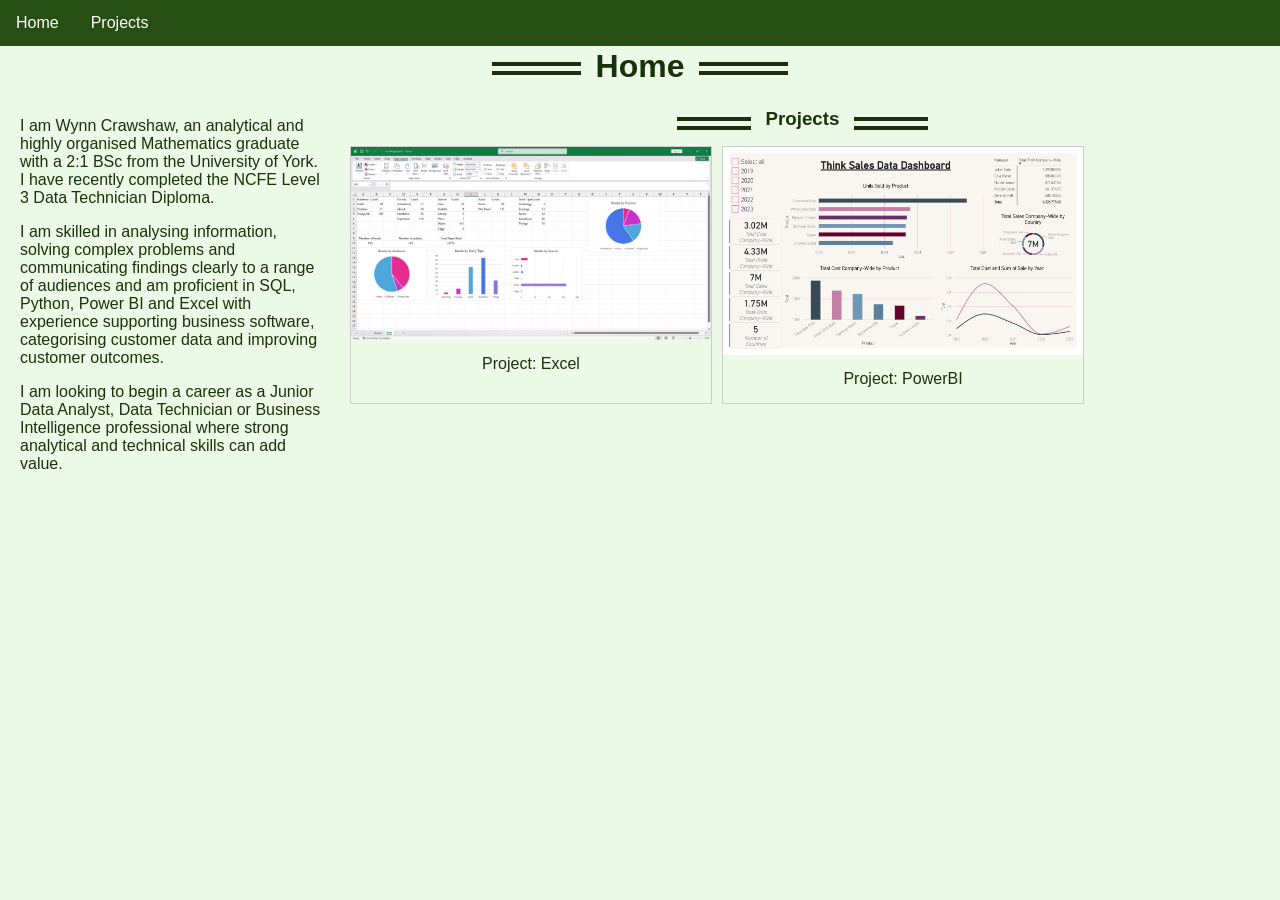
<file: index.html>
<html>
<head>
  <title>Home</title>
  <link rel="stylesheet" href="styles.css">
</head>

  <body>

    <nav>
      <ul>
        <li><a href="index.html">Home</a></li>
        <li class="dropdown">
        <a href="javascript:void(0)" class="dropbtn">Projects</a>
        <div class="dropdown-content">
          <a href="excel.html">Project: Excel</a>
          <a href="powerbi.html">Project: Power BI</a>
        </div>
        </li>
      </ul>
    </nav>
    
    <h1 class="fancy"><span>Home</span></h1>

    <section>

      <aside>
        <p>I am Wynn Crawshaw, an analytical and highly organised Mathematics graduate with a 2:1 BSc from the University of York. I have recently completed the NCFE Level 3 Data Technician Diploma. </p>
        <p>I am skilled in analysing information, solving complex problems and communicating findings clearly to a range of audiences and am proficient in SQL, Python, Power BI and Excel with experience supporting business software, categorising customer data and improving customer outcomes. </p> 
        <p>I am looking to begin a career as a Junior Data Analyst, Data Technician or Business Intelligence professional where strong analytical and technical skills can add value. </p>
      </aside>

      <article>

        <h1 class="fancy"><span>Projects</span></h2>

        <div class="gallery">

          <div class="gallery-item">
            <a href="excel.html">
              <img src="ExcelStats.png"width="600" height="400">
            </a>
            <div class="desc">Project: Excel</div>
          </div>

          <div class="gallery-item">
            <a href="powerbi.html">
              <img src="PowerBIDashbaordThinkSales.png"width="600" height="400">
            </a>
            <div class="desc">Project: PowerBI</div>
          </div>

        </div>

      </article>

    </section>

  </body>

</html>
</file>
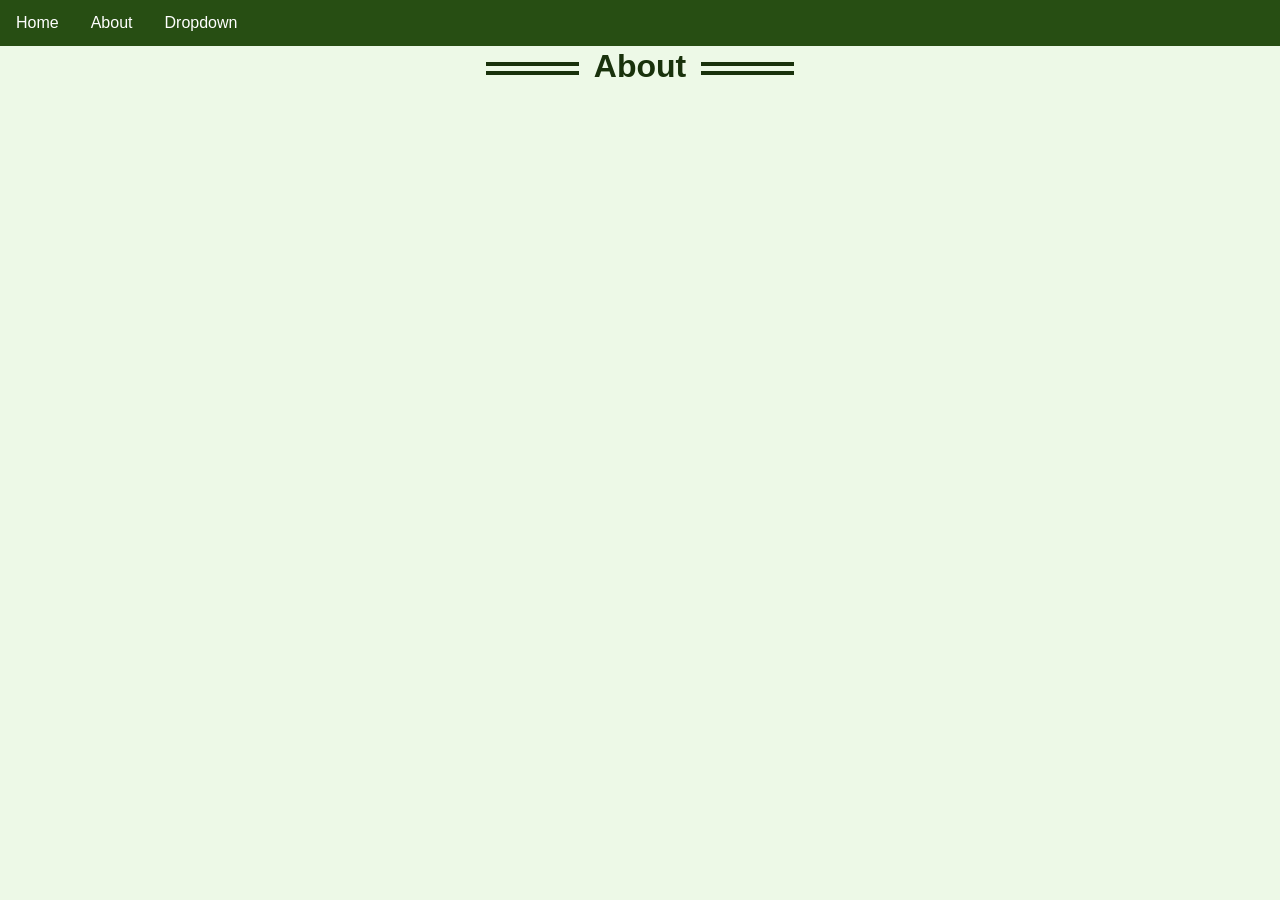
<file: about.html>
<html>
<head>
  <title>About</title>
  <link rel="stylesheet" href="styles.css">
</head>

  <body>

    <ul>
      <li><a href="index.html">Home</a></li>
      <li><a href="about.html">About</a></li>
      <li class="dropdown">
      <a href="javascript:void(0)" class="dropbtn">Dropdown</a>
      <div class="dropdown-content">
        <a href="excel.html">Project: Excel</a>
        <a href="powerbi.html">Project: Power BI</a>
      </div>
      </li>
    </ul>
    
    <h1 class="fancy"><span>About</span></h1>

  </body>

</html>
</file>
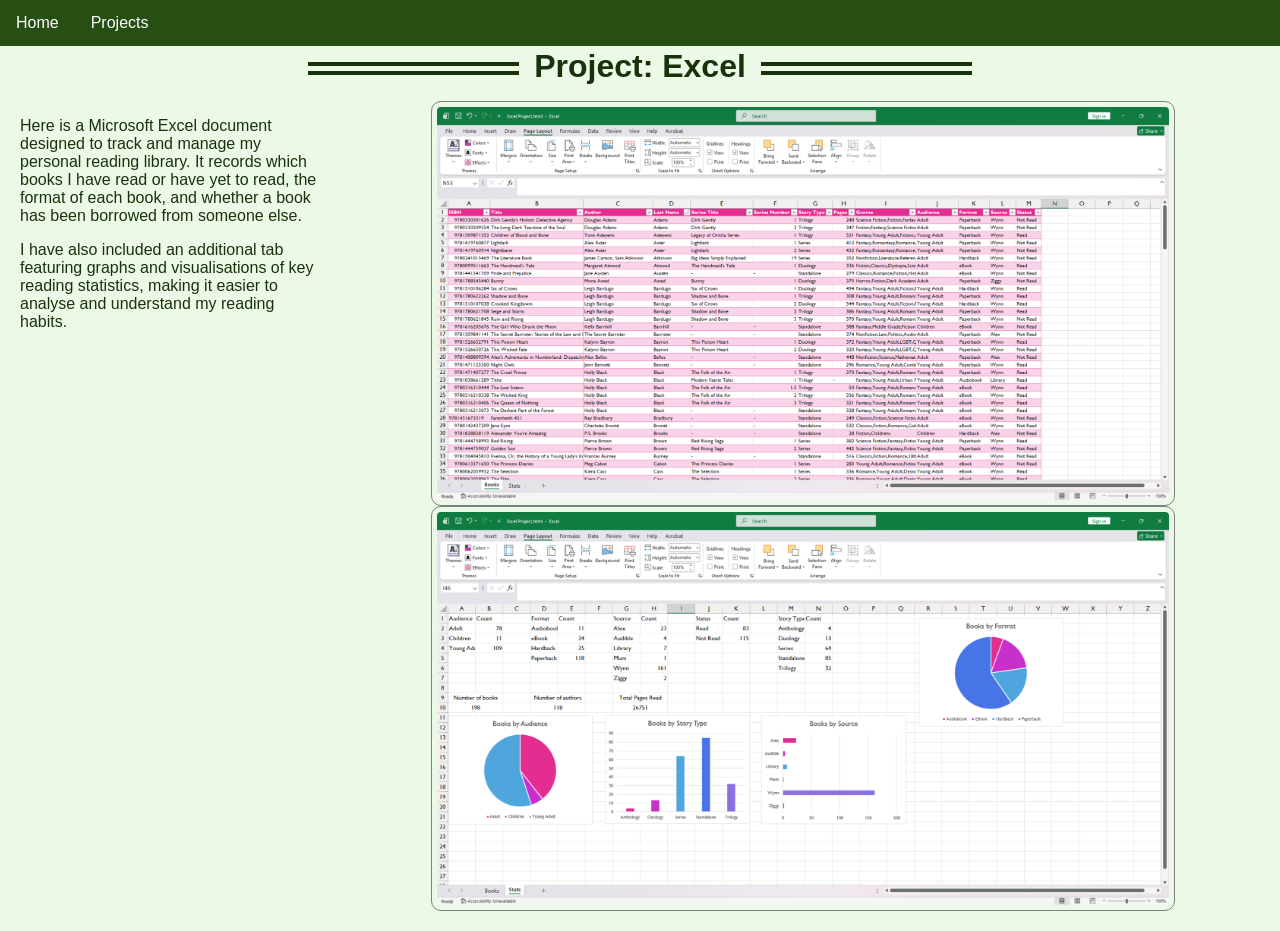
<file: excel.html>
<head>
  <title>Excel</title>
  <link rel="stylesheet" href="styles.css">
</head>

  <body>

    <nav>
      <ul>
        <li><a href="index.html">Home</a></li>
        <li class="dropdown">
        <a href="javascript:void(0)" class="dropbtn">Projects</a>
        <div class="dropdown-content">
          <a href="excel.html">Project: Excel</a>
          <a href="powerbi.html">Project: Power BI</a>
        </div>
        </li>
      </ul>
    </nav>

    <h1 class="fancy"><span>Project: Excel</span></h1>

    <section>
      <aside>

        <p>Here is a Microsoft Excel document designed to track and manage my personal reading library. It records which books I have read or have yet to read, the format of each book, and whether a book has been borrowed from someone else. </p>
        
        <p>I have also included an additional tab featuring graphs and visualisations of key reading statistics, making it easier to analyse and understand my reading habits. </p>


      </aside>

      <article>

        <img class="big" src="ExcelBooks.png">
    
        <img class="big" src="ExcelStats.png">

      </article>


    </section>

    

</body>

</html>
</file>
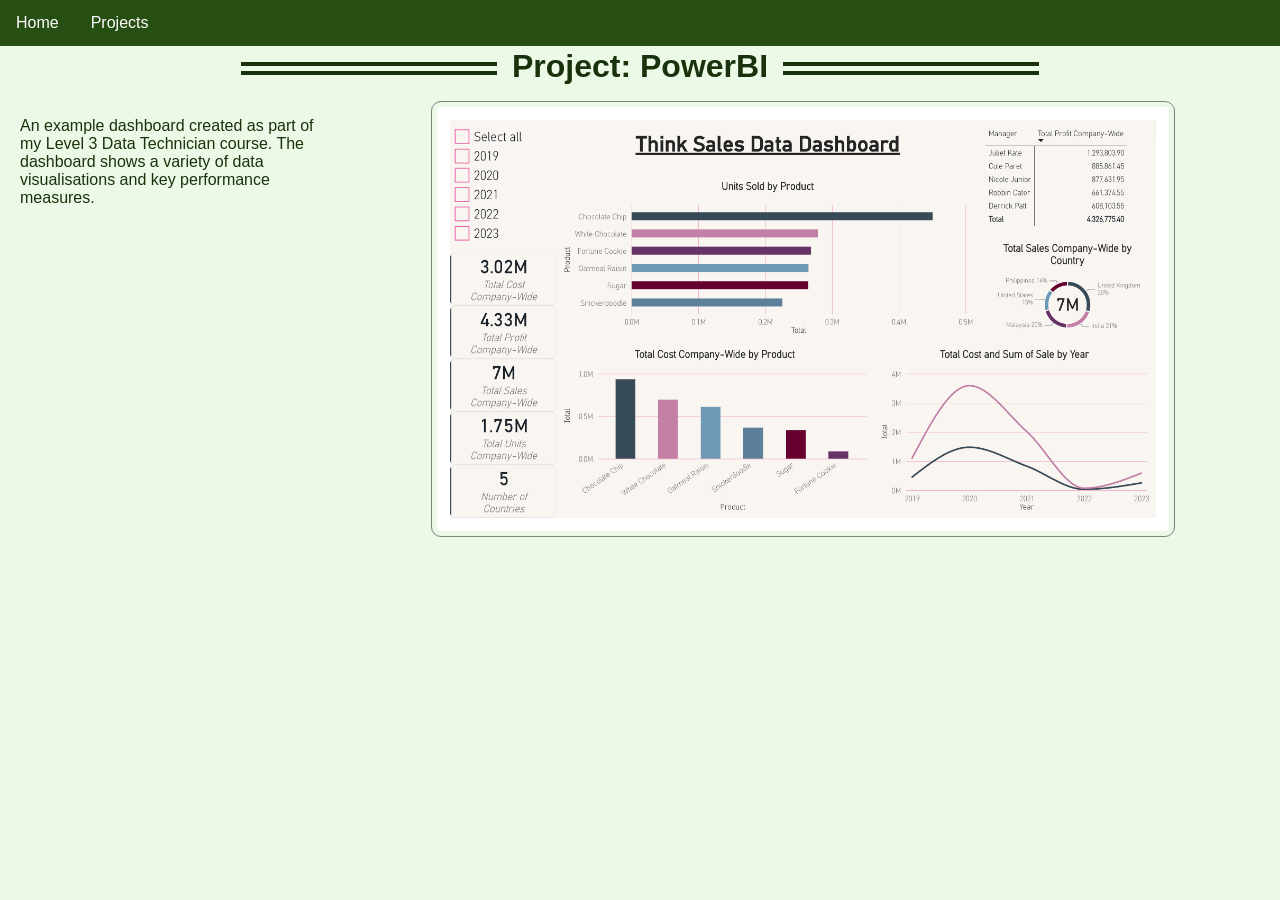
<file: powerbi.html>
<html>
<head>
  <title>PowerBI</title>
  <link rel="stylesheet" href="styles.css">
</head>

  <body>

    <nav>
      <ul>
        <li><a href="index.html">Home</a></li>
        <li class="dropdown">
        <a href="javascript:void(0)" class="dropbtn">Projects</a>
        <div class="dropdown-content">
          <a href="excel.html">Project: Excel</a>
          <a href="powerbi.html">Project: Power BI</a>
        </div>
        </li>
      </ul>
    </nav>
    
    <h1 class="fancy"><span>Project: PowerBI</span></h1>

    <section>
      <aside>

        <p>An example dashboard created as part of my Level 3 Data Technician course. The dashboard shows a variety of data visualisations and key performance measures. </p>

      </aside>

      <article>

        <img class="big" src="PowerBIDashbaordThinkSales.png">
    
      </article>


    </section>

  </body>

</html>
</file>
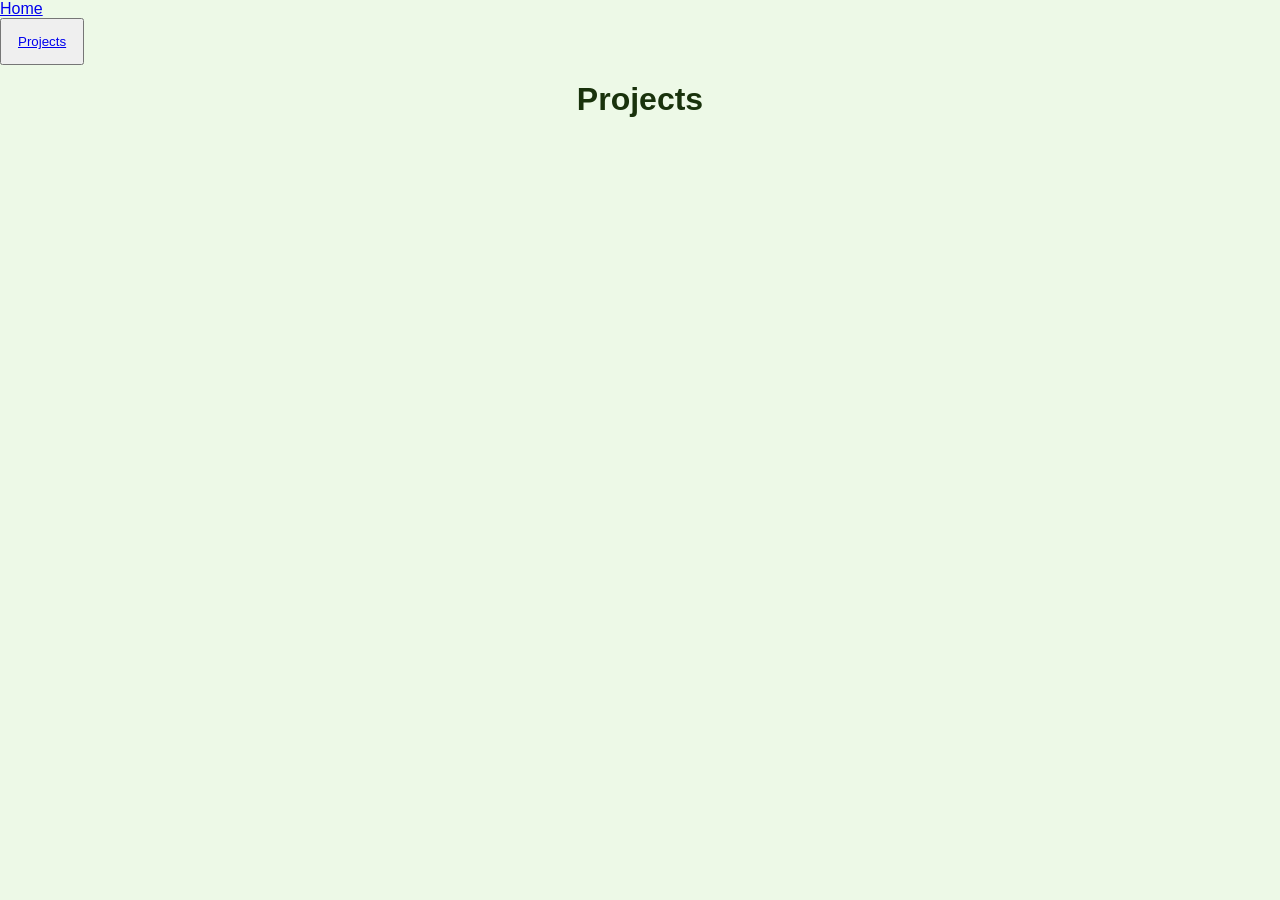
<file: projects.html>
<html>
<head>
  <title>Projects</title>
  <link rel="stylesheet" href="styles.css">
</head>

<body>
  <header>
    <div class="navbar">
      <a href="index.html">Home</a>
      <div class="dropdown">
        <button class="dropbtn"><a href="projects.html">Projects</a>
          <i class="fa fa-caret-down"></i>
        </button>
        <div class="dropdown-content">
          <a href="powerbi.html">Power BI</a>
          <a href="excel.html">Excel</a>
        </div>
      </div>
    </div>
  </header>

  <h1>Projects</h1>

</body>
</html>
</file>
<file: styles.css>
body {
  margin: 0;
  padding: 0;
  font-family: Sans-Serif;
  background-color: #EDF9E7;
  color: #19320C;
}
h1 {
  text-align: center;
  margin-top: 1rem;
}
nav {
  margin: 0 !important;
}
section
{
  margin: 10px !important;
  display: flex;
}
article
{
  margin: 10px;
  flex-basis: 75%;
}
aside
{
  margin: 10px;
  flex-basis: 25%;
}



.fancy {
  line-height: 0.25;
  text-align: center;
}
.fancy span {
  display: inline-block;
  position: relative;  
}
.fancy span:before,
.fancy span:after {
  content: "";
  position: absolute;
  height: 5px;
  border-bottom: 4px solid #19320C;
  border-top: 4px solid #19320C;
  top: 0;
  width: 100%;
}
.fancy span:before {
  right: 100%;
  margin-right: 15px;
}
.fancy span:after {
  left: 100%;
  margin-left: 15px;
}

/*** NAVBAR**/

ul {
  list-style-type: none;
  margin: 0;
  padding: 0;
  overflow: hidden;
  background-color: #274e13;
}
li {
  float: left;
}
li a, .dropbtn {
  display: inline-block;
  color: white;
  text-align: center;
  padding: 14px 16px;
  text-decoration: none;
}
li a:hover, .dropdown:hover .dropbtn {
  background-color: #2E7743;
}
li.dropdown {
  display: inline-block;
}
.dropdown-content {
  display: none;
  position: absolute;
  background-color: #f9f9f9;
  min-width: 160px;
  box-shadow: 0px 8px 16px 0px rgba(0,0,0,0.2);
  z-index: 1;
}
.dropdown-content a {
  color: black;
  padding: 12px 16px;
  text-decoration: none;
  display: block;
  text-align: left;
}
.dropdown-content a:hover {background-color: #C1E7CC;}
.dropdown:hover .dropdown-content {display: block;}

img.big {
  border: 1px solid #808080;
  border-radius: 10px;
  padding: 5px;
  display: block;
  margin: auto;
  width: 80%;
}

/** GALLERY **/

div.gallery {
  display: flex;
  flex-wrap: wrap;
  justify-content: flex-start;
}

div.gallery-item {
  margin: 5px;
  border: 1px solid #ccc;
  width: 360px;
}

div.gallery-item:hover {
  border: 1px solid #777;
}

div.gallery-item img {
  width: 100%;
  height: auto;
}

div.gallery-item div.desc {
  padding: 15px;
  text-align: center;
}
</file>
